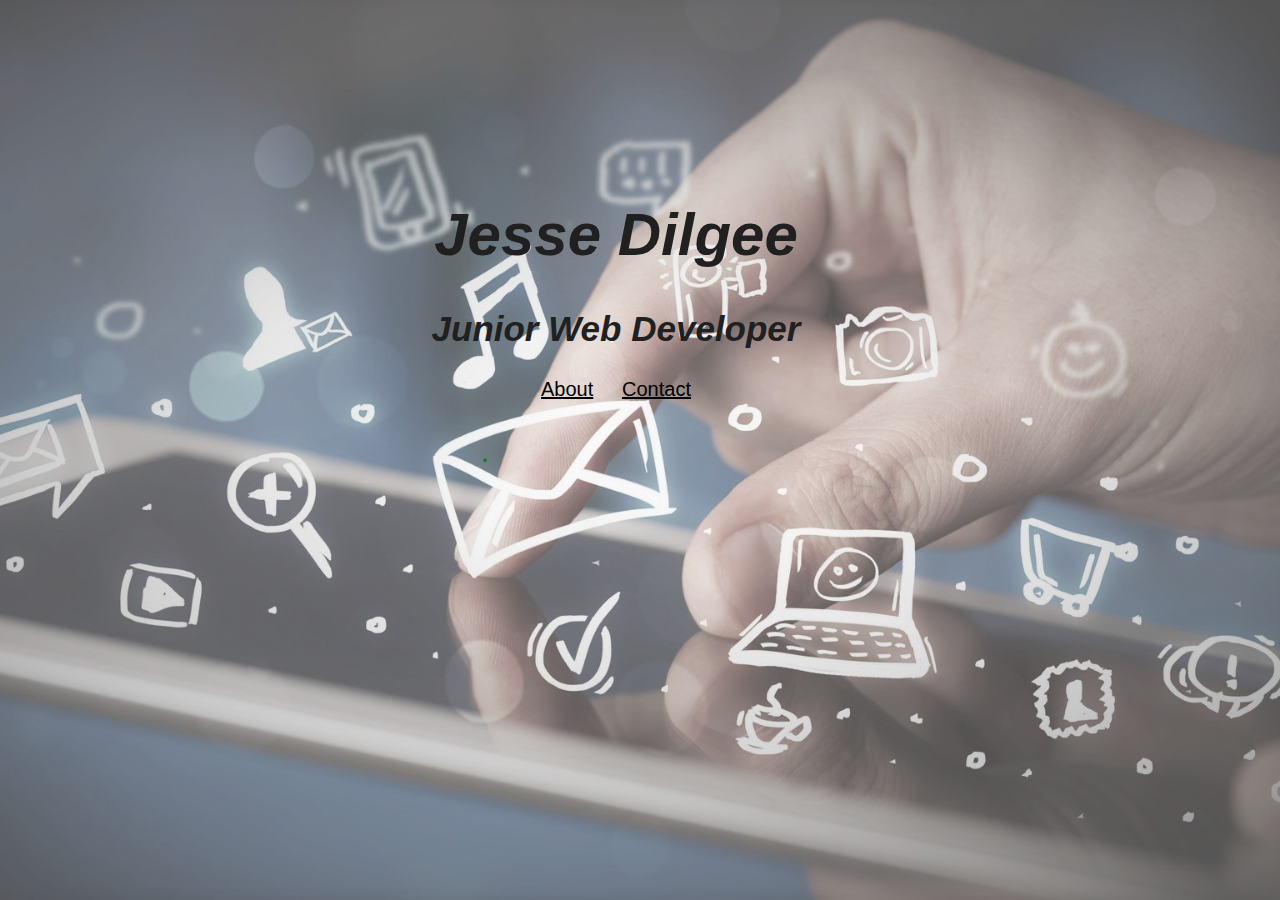
<file: index.html>
<!DOCTYPE html>
<html lang="en" dir="ltr">
  <head>
    <title>CV of Jesse Dilgee</title>
    <meta charset="UTF-8">
    <meta name="viewport" content="width=device-width, initial-scale=1">
   <style>
     a.one:link {
       color: black;
       font-family:"Arial";
       font-size: large;
       }
     a.one:visited {
       color: purple;
       font-family:"Arial";
       }
     a.one:hover {
       color: red;
       font-family:"Arial";
       font-size: xx-large;
       text-decoration: none;
       }

     h1 {
       font-size: 60px;
       color: #202020;
       }

     h2 {
       font-size:35px;
       color: #202020;
       }

     body {
       text-align: center;
       font-family:arial;
       margin-top: 200px;
       }

     .bg {
       background-image:url(img/tablet.jpg);
       width: 95%;
       height: 100%;
       background-attachment: fixed;
       background-position: center center;
       background-size: cover;
       background-repeat: no-repeat;
     }

     /* media queries */

     @media only screen and (min-width: 480px) {
       nav a {
         float: inherit;
         width: 30%;
         margin: 0 auto;
         padding: 25px 1%;
         margin-bottom: 0;
       }
       a.one:link {
         color: black;
         font-family:"Arial";
         font-size: 20px;
         }
       a.one:visited {
         color: purple;
         font-family:"Arial";
         }
       a.one:hover {
         color: red;
         font-family:"Arial";
         font-size: 30px;
         text-decoration: none;
         }
     }

    @media only screen and (max-width: 1024px) {
      nav a {
        float: inherit;
        width: 30%;
        margin: 0 auto;
        padding: 25px 1%;
        margin-bottom: 0;
      }
      a.one:link {
        color: black;
        font-family:"Arial";
        font-size: 40px;
        }
      a.one:visited {
        color: purple;
        font-family:"Arial";
        }
      a.one:hover {
        color: red;
        font-family:"Arial";
        font-size: 50px;
        text-decoration: none;
      }
    }

   </style>
  </head>
  <body class="bg">
    <header>
      <!-- beginning of cv, name and surname with nav bar-->
      <section>
        <div>
         <h1 class="name"><em>Jesse Dilgee</em></h1>
         <h2 class="class"><em>Junior Web Developer</em></h2>
         <nav>
            <a href="about.html" class="one">About</a>
            <a href="contact.html" class="one">Contact</a>
         </nav>
        </div>
      </section>
      <!-- ending of nav bar -->
    </header>
  </body>
</html>
</file>
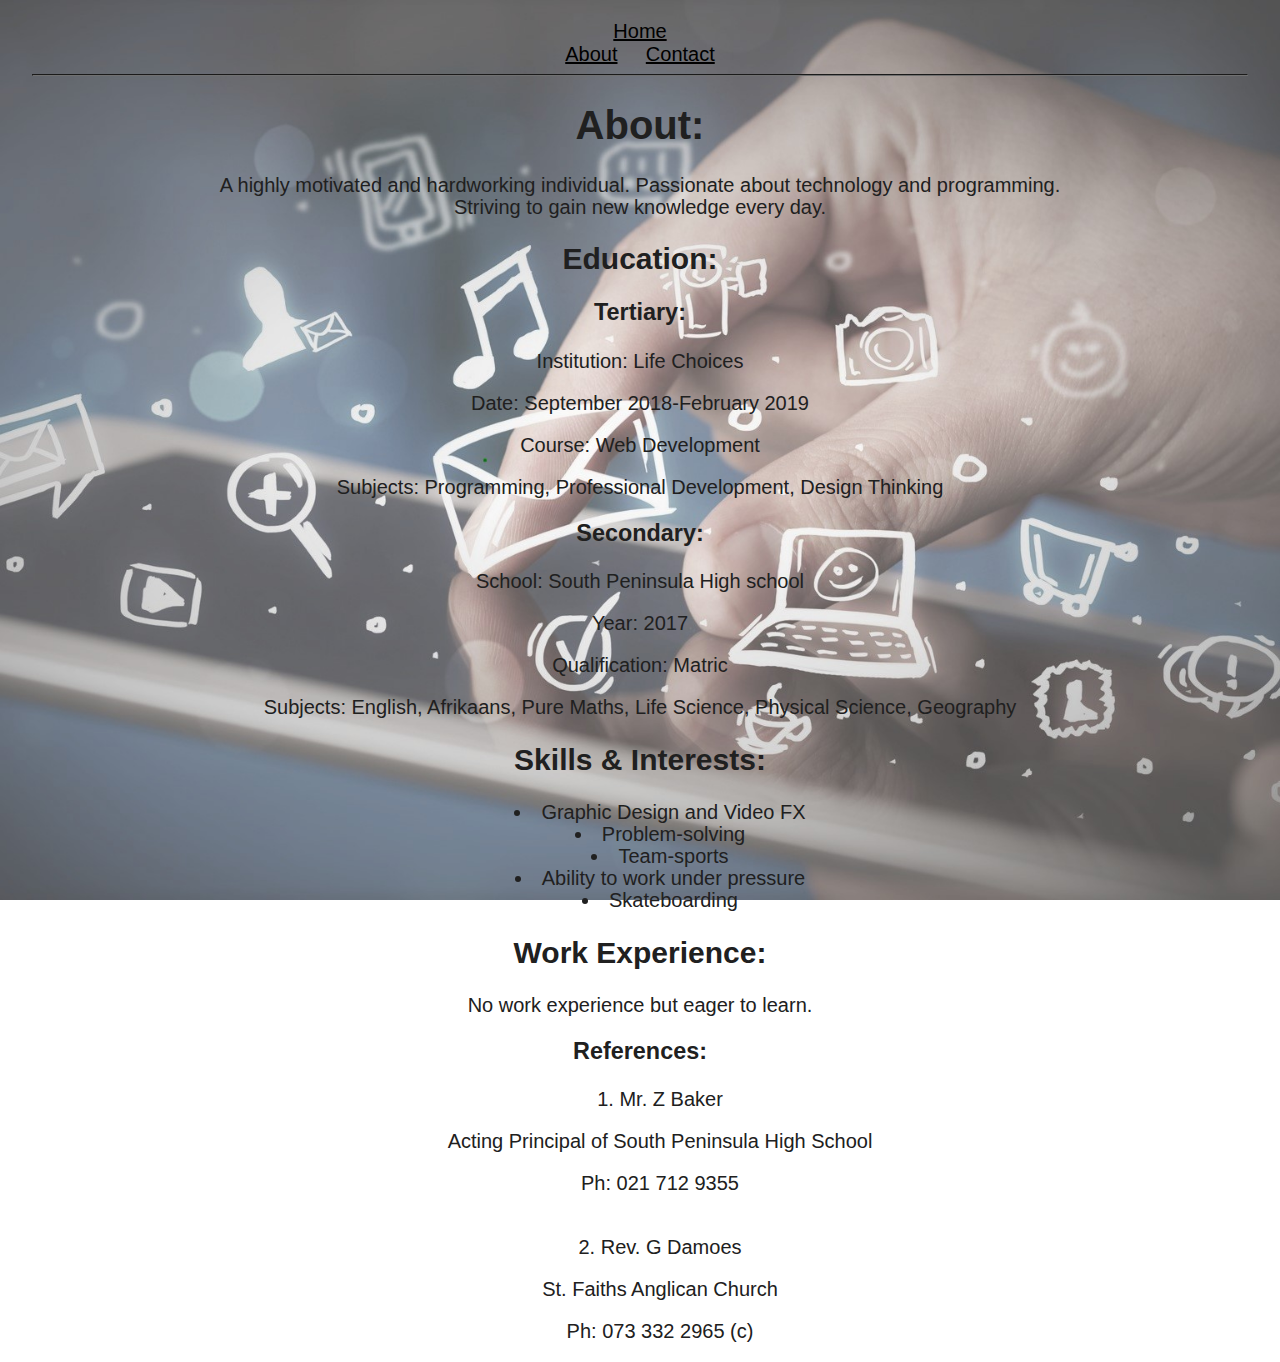
<file: about.html>
<!DOCTYPE html>
<html lang="en" dir="ltr">
  <head>
    <title> About me</title>
    <meta charset="UTF-8">
    <meta name="viewport" content="width=device-width, initial-scale=1">
   <style>
     header {
       margin-top: 20px;
       }
     a.one:link {
       color: black;
       font-family:"Arial";
       font-size: large;
       }
     a.one:visited {
       color: purple;
       font-family:"Arial";
       }
     a.one:hover {
       color: red;
       font-family:"Arial";
       font-size: xx-large;
       text-decoration: none;
       }

     ul {
      align-content: center;
      vertical-align: middle;
      list-style-position: inside;
       }

     ol {
       list-style-position: inside;
     }

     section {
       font-size: 20px;
       text-align: center;
       font-family:arial;
       color: #202020;
       }

     .bg {
       background-image:url(img/tablet.jpg);
       width: 95%;
       height: 100%;
       background-attachment: fixed;
       background-position: center center;
       background-size: cover;
       background-repeat: no-repeat;
       }

/* media queries */

       @media only screen and (min-width: 480px) {
         body {
           margin: 0 auto;
           width: 75%;
         }
           nav a {
             float: inherit;
             width: 30%;
             margin: 0 auto;
             padding: 25px 1%;
             margin-bottom: 0;
           }
           a.one:link {
             color: black;
             font-family:"Arial";
             font-size: 20px;
             }
           a.one:visited {
             color: purple;
             font-family:"Arial";
             }
           a.one:hover {
             color: red;
             font-family:"Arial";
             font-size: 30px;
             text-decoration: none;
             }
           section {
               font-size: 40px;
               text-align: center;
               font-family:arial;
               color: #202020;
               line-height: 1.1;
           }
         }
         @media only screen and (min-width: 1025px) {
           nav a {
             float: inherit;
             width: 30%;
             margin: 0 auto;
             padding: 25px 1%;
             margin-bottom: 0;
           }
           a.one:link {
             color: black;
             font-family:"Arial";
             font-size: 20px;
             }
           a.one:visited {
             color: purple;
             font-family:"Arial";
             }
           a.one:hover {
             color: red;
             font-family:"Arial";
             font-size: 30px;
             text-decoration: none;
             }
           section {
             font-size: 20px;
             text-align: center;
             font-family:arial;
             color: #202020;
             line-height: 1.1;
           }
         }
   </style>
  </head>
  <body class="bg">
   <!-- beginning of nav bar -->
    <header>
        <nav>
          <div style="text-align: center">
             <a href="index.html" class="one">Home</a>
             <br>
             <a href="about.html" class="one">About</a>
             <a href="contact.html" class="one">Contact</a>
          </div>
        </nav>
    </header>
    <hr style="border-color: #707070">
   <!-- ending of nav bar -->
   <!-- about me(paragraphs and headings and lists) -->
   <main>
       <section>
        <!-- <div id="box1"> -->
         <h1>About:</h1>
         <p>A highly motivated and hardworking individual. Passionate about technology and programming.
           <br>
         Striving to gain new knowledge every day.</p>
        <!-- </div> -->
       </section>
       <section>
        <!-- <div id="box2"> -->
         <h2>Education:</h2>
         <h3>Tertiary:</h2>
         <p>Institution: Life Choices</p>
         <p>Date: September 2018-February 2019</p>
         <p>Course: Web Development</p>
         <p>Subjects: Programming, Professional Development, Design Thinking</p>
         <h3>Secondary:</h3>
         <p>School: South Peninsula High school</p>
         <p>Year: 2017</p>
         <p>Qualification: Matric</p>
         <p>Subjects: English, Afrikaans, Pure Maths, Life Science, Physical Science, Geography</p>
        <!-- </div> -->
       </section>
       <section>
        <!-- <div id="box3"> -->
         <h2>Skills & Interests:</h2>
          <ul>
           <li>Graphic Design and Video FX</li>
           <li>Problem-solving</li>
           <li>Team-sports</li>
           <li>Ability to work under pressure</li>
           <li>Skateboarding</li>
          </ul>
        <!-- </div> -->
       <section>
       </section>
        <!-- <div id="box4"> -->
         <h2>Work Experience:</h2>
         <p>No work experience but eager to learn.</p>
        <!-- </div> -->
       </section>
       <section>
        <!-- <div id="box5"> -->
         <h3>References:</h3>
          <ol>
           <li>Mr. Z Baker</li>
           <p>Acting Principal of South Peninsula High School</p>
           <p>Ph: 021 712 9355</p>
           <br>
           <li>Rev. G Damoes</li>
           <p>St. Faiths Anglican Church</p>
           <p>Ph: 073 332 2965 (c)<p>
          </ol>
        <!-- </div> -->
       </section>
   </main>
  </body>
</html>
</file>
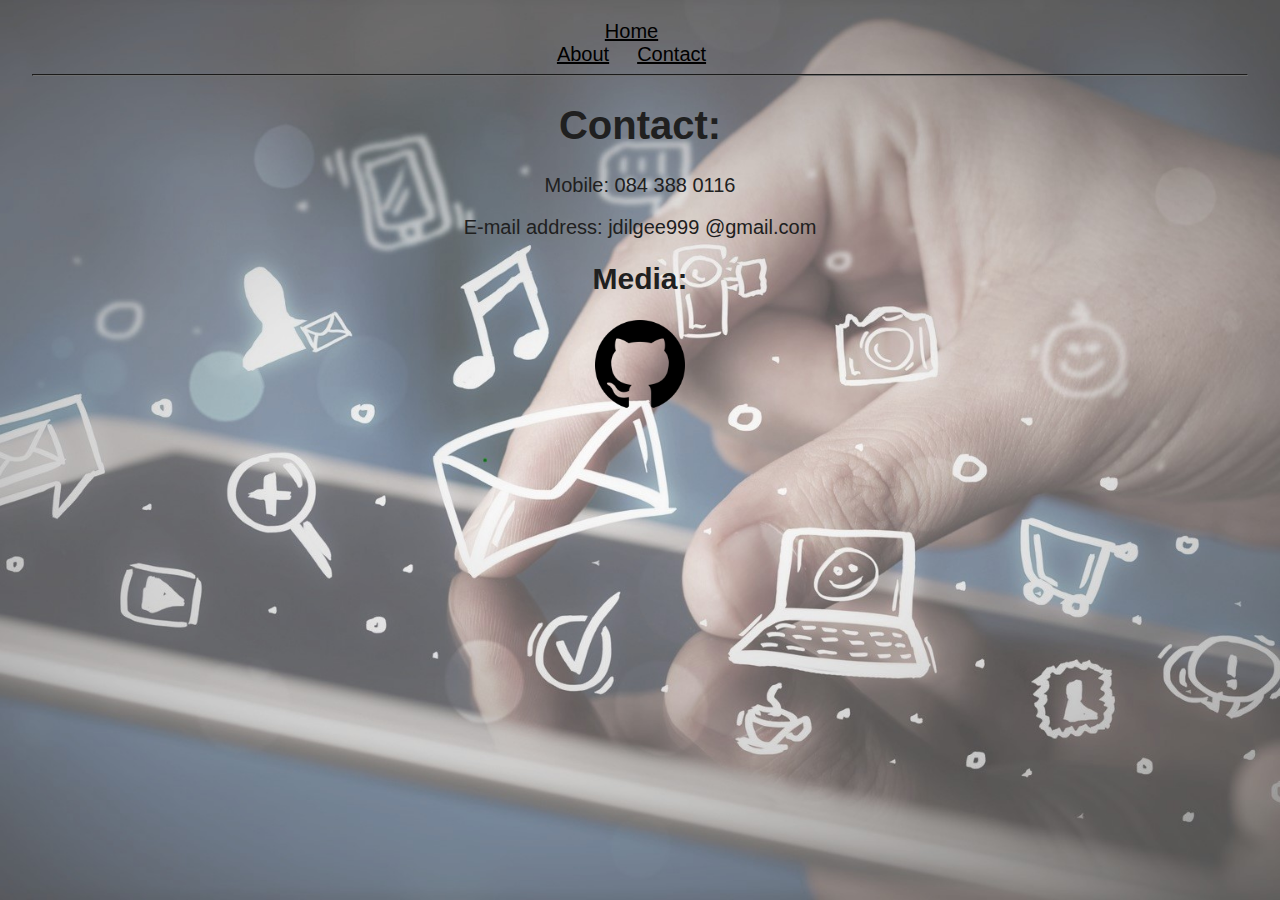
<file: contact.html>
<!DOCTYPE html>
<html lang="en" dir="ltr">
  <head>
    <title>Contact me</title>
    <meta charset="UTF-8">
    <meta name="viewport" content="width=device-width, initial-scale=1">
   <style>
     header {
       margin-top: 20px;
       margin-right: 17px;
     }
     a.one:link {
       color: purple;
       font-family:"Arial";
       font-size: large;
       }
     a.one:visited {
       color: black;
       font-family:"Arial";
       }
     a.one:hover {
       color: red;
       font-family:"Arial";
       font-size: xx-large;
       text-decoration: none;
       }

     section {
         font-size: 20px;
         text-align: center;
         font-family:arial;
         color: #202020;
         }

     .bg {
         background-image:url(img/tablet.jpg);
         width: 95%;
         height: 100%;
         background-attachment: fixed;
         background-position: center center;
         background-size: cover;
         background-repeat: no-repeat;
         }

/* media queries */

         @media only screen and (min-width: 480px) {
             body {
               margin: 0 auto;
               width: 75%;
             }
             nav a {
               float: inherit;
               width: 30%;
               margin: 0 auto;
               padding: 25px 1%;
               margin-bottom: 0;
                 }
             a.one:link {
               color: black;
               font-family:"Arial";
               font-size: 20px;
                 }
             a.one:visited {
               color: purple;
               font-family:"Arial";
                 }
             a.one:hover {
                color: red;
                font-family:"Arial";
                font-size: 30px;
                text-decoration: none;
                 }
             section {
                font-size: 40px;
                text-align: center;
                font-family:arial;
                color: #202020;
                line-height: 1.1;
                 }
               }
         @media only screen and (min-width: 1025px) {
             nav a {
                float: inherit;
                width: 30%;
                margin: 0 auto;
                padding: 25px 1%;
                margin-bottom: 0;
                }
             a.one:link {
                color: black;
                font-family:"Arial";
                font-size: 20px;
                }
             a.one:visited {
                color: purple;
                font-family:"Arial";
               }
             a.one:hover {
                color: red;
                font-family:"Arial";
                font-size: 30px;
                text-decoration: none;
               }
             section {
               font-size: 20px;
               text-align: center;
               font-family:arial;
               color: #202020;
               line-height: 1.1;
               }
             }
   </style>
  </head>
  <body class="bg">
   <!-- beginning of nav bar -->
    <header>
        <nav>
          <div style="text-align: center">
             <a href="index.html" class="one">Home</a>
             <br>
             <a href="about.html" class="one">About</a>
             <a href="contact.html" class="one">Contact</a>
          </div>
        </nav>
    </header>
    <hr style="border-color: #707070">
   <!-- ending of nav bar -->
   <!-- contact details -->
    <main>
       <section>
           <h1>Contact:</h1>
           <p>Mobile: 084 388 0116</p>
           <p>E-mail address: jdilgee999 @gmail.com</p>
           <h2>Media:</h2>
           <a href="https://github.com/JesseLee999" target="_blank" align="middle"><img src="img/github.png" width="90px" height="90px"></a>
       </section>
    </main>
  </body>
</html>
</file>
